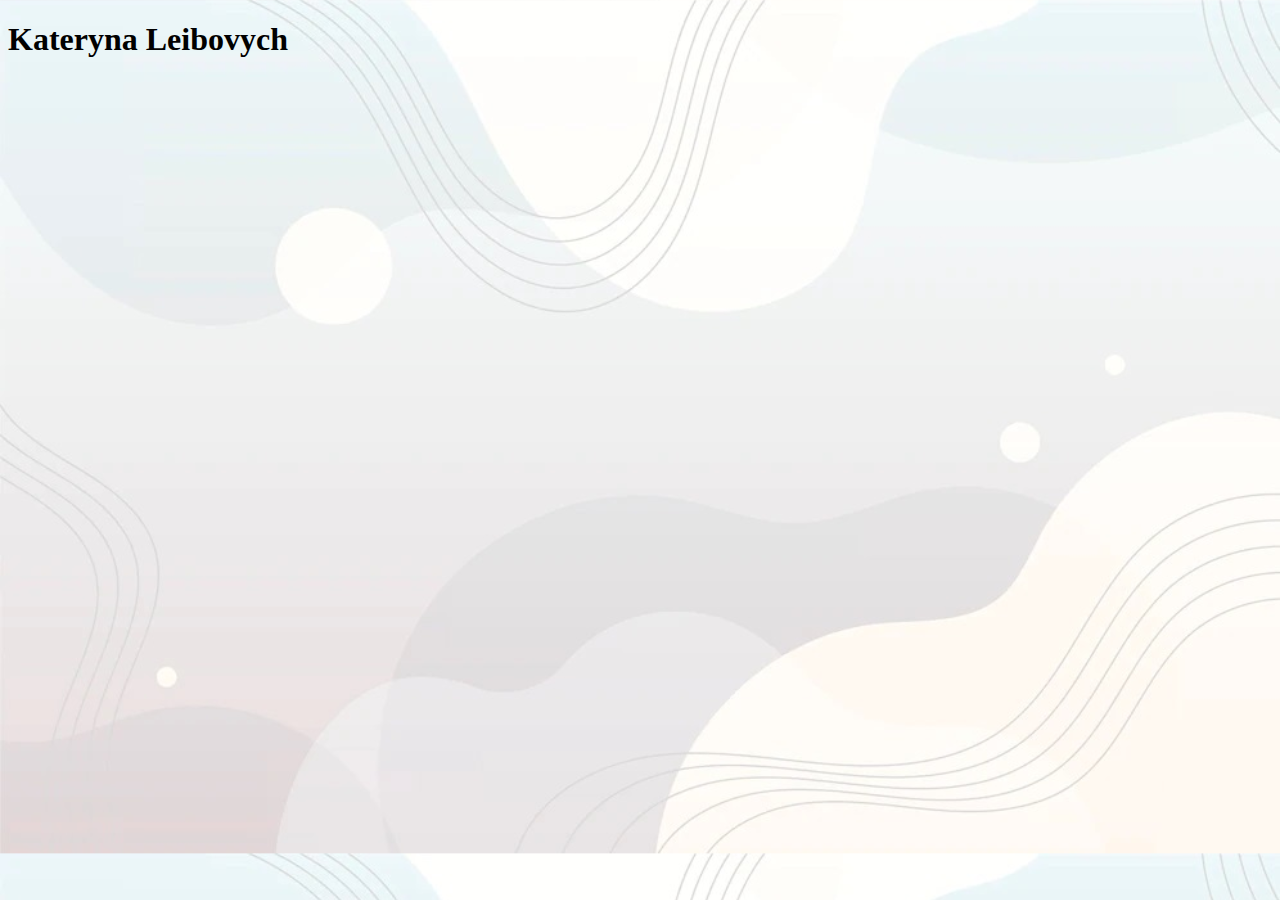
<file: index.html>
<!DOCTYPE html>
<html lang="en">
<head>
    <meta charset="UTF-8">
    <title>Kateryna Leibovych</title>
    <!--<link rel="stylesheet" type="text/css" href="css/CV_styles.css">-->
</head>
<body style="background-image:url('img/background.jpg');
     background-size:cover;">
    <h1>Kateryna Leibovych</h1>
</body>
</html>
</file>
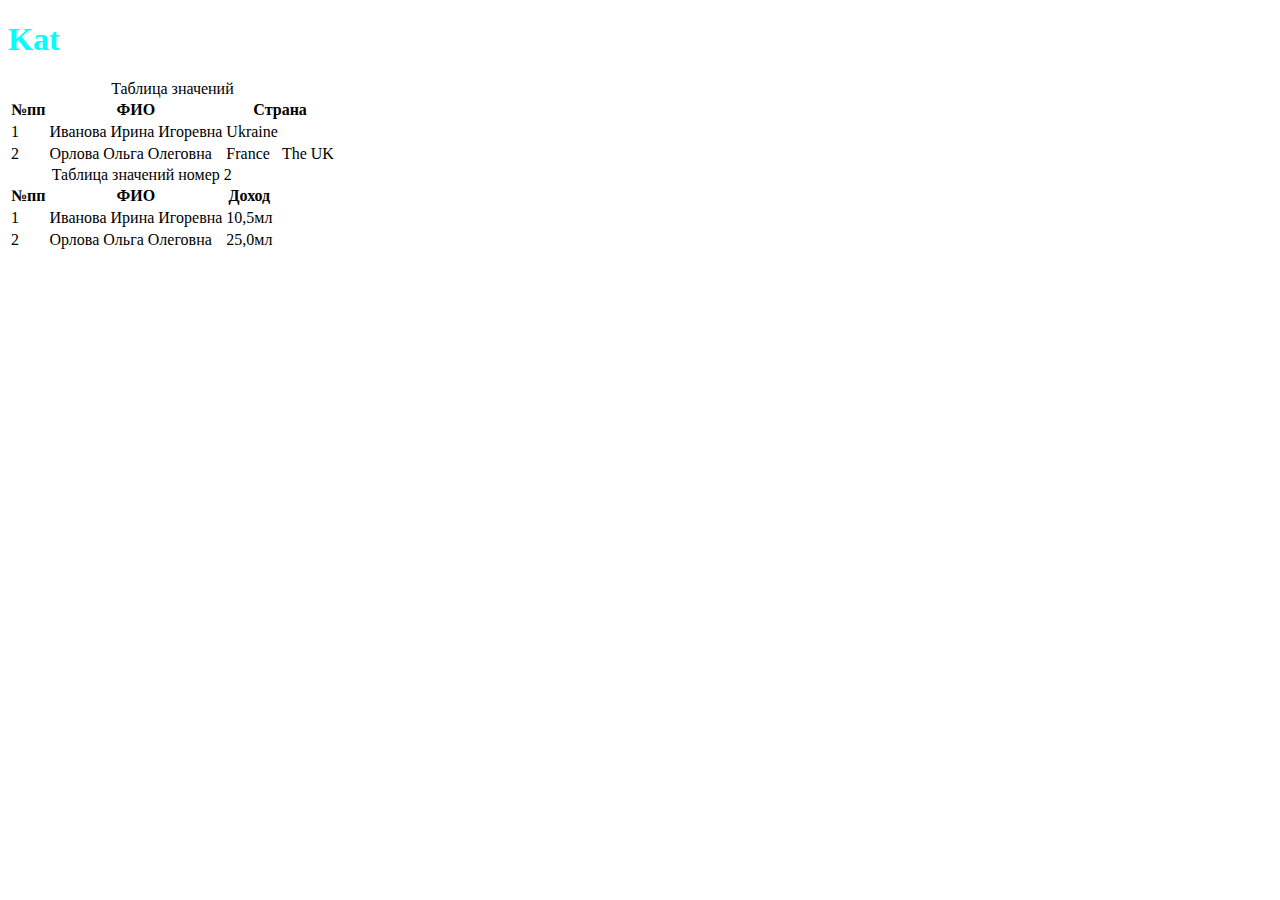
<file: CV_Leibovych.html>
<!DOCTYPE html>
<html lang="en" >
<!--style="background-image:url('file:///C:/Users/kater/IdeaProjects/HTML/img/background.jpg')"-->

<head>
    <meta charset="UTF-8">
    <title>CV Kateryna Leibovych</title>
     <link rel="stylesheet" type="text/css" href="css/CV_styles.css">

  </head>
  <body>

      <h1>Kat</h1>
      <table>
          <caption> Таблица значений </caption>
          <tr>
              <th> №пп </th>
              <th> ФИО </th>
              <th colspan="2"> Страна </th>
          </tr>
          <tr>
              <td> 1 </td>
              <td> Иванова Ирина Игоревна </td>
              <td> Ukraine </td>
          </tr>
          <tr>
              <td> 2 </td>
              <td> Орлова Ольга Олеговна </td>
              <td> France </td>
              <td> The UK </td>
          </tr>
      </table>
      <table id="tb1">
          <caption> Таблица значений номер 2</caption>
          <tr>
              <th> №пп </th>
              <th> ФИО </th>
              <th> Доход </th>
          </tr>
          <tr>
              <td> 1 </td>
              <td> Иванова Ирина Игоревна </td>
              <td> 10,5мл </td>
          </tr>
          <tr>
              <td> 2 </td>
              <td> Орлова Ольга Олеговна </td>
              <td> 25,0мл </td>
          </tr>
      </table>
  </body>
  </html>
</file>
<file: css/CV_styles.css>
<style>
body {
    
    background-image: url('../img/background.jpg') no-repeat;
    background-size: cover;
}

h1 {
    color: aqua;
    }

</style>
</file>
